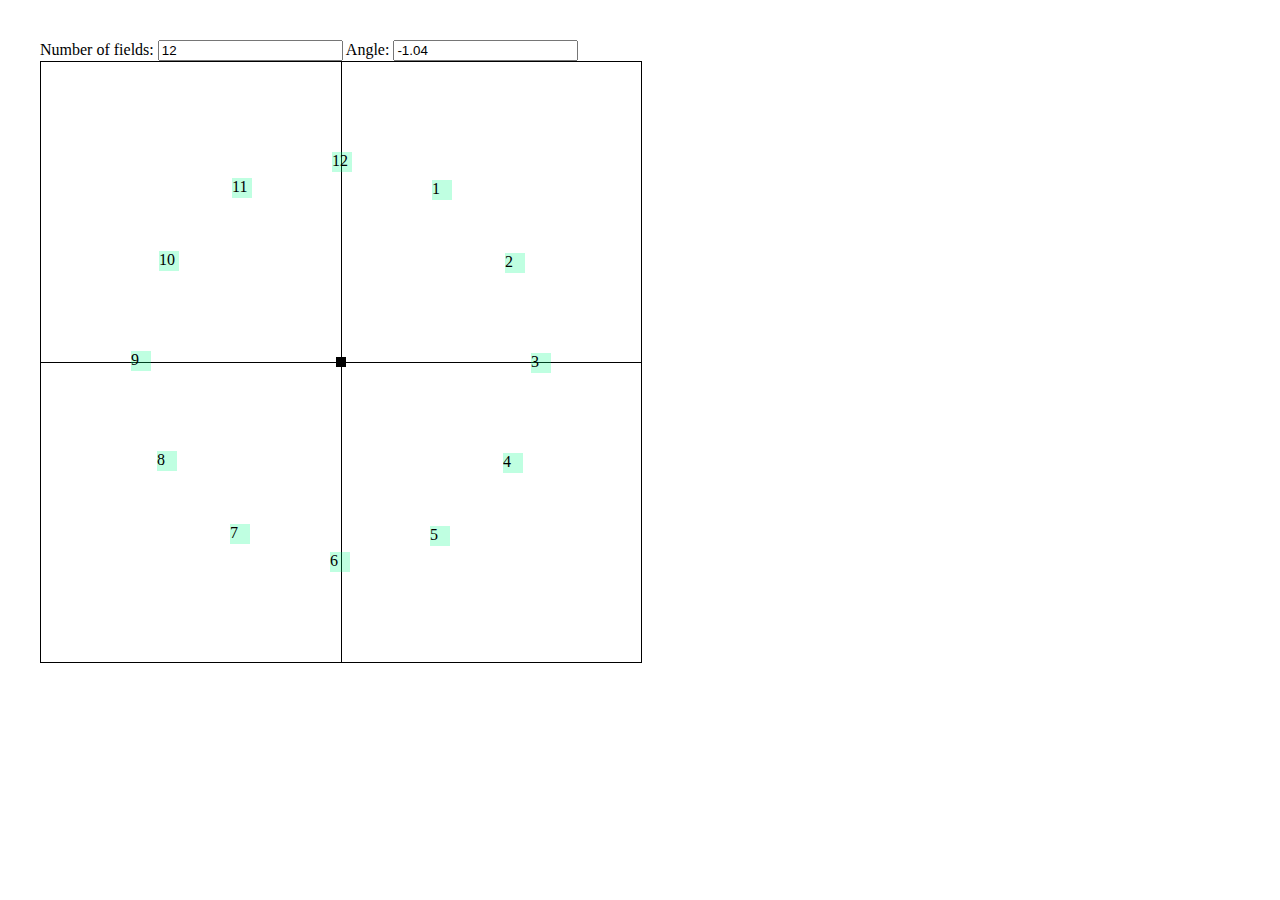
<file: Dynamic-many_Elements/index.html>
<!DOCTYPE html>
<html>
    <head lang="en">
        <meta charset="UTF-8">
        <link href="css/myStyle.css" type="text/css" rel="stylesheet">
        <title>Dynamically add many elements</title>
    </head>

    <body>
        Number of fields: <input id="fields" type="text" value="12" />
        Angle: <input id="angle" type="text" value="-1.04" />
        <div id="container">
            <div id="center"></div>
            <div id="crosshair-x"></div>
            <div id="crosshair-y"></div>
        </div>

        <!--  -->

        <!--<div class="hex hex-3">-->
            <!--<div class="inner">-->
                <!--<h4>CONTACT US</h4>-->
                <!--<hr />-->
                <!--<p>We Open Everyday</p>-->
            <!--</div>-->
            <!--<a href="#"></a>-->
            <!--<div class="corner-1"></div>-->
            <!--<div class="corner-2"></div>-->
        <!--</div>-->

        <!--<div class="hex hex-1">-->
            <!--<div class="inner">-->
                <!--<h4>CONTACT US</h4>-->
                <!--<hr />-->
                <!--<p>We Open Everyday</p>-->
            <!--</div>-->
            <!--<a href="#"></a>-->
            <!--<div class="corner-1"></div>-->
            <!--<div class="corner-2"></div>-->
        <!--</div>-->

        <!--<div class="hex hex-2">-->
            <!--<div class="inner">-->
                <!--<h4>CONTACT US</h4>-->
                <!--<hr />-->
                <!--<p>We Open Everyday</p>-->
            <!--</div>-->
            <!--<a href="#"></a>-->
            <!--<div class="corner-1"></div>-->
            <!--<div class="corner-2"></div>-->
        <!--</div>-->

        <!--<div class="hex" style="background-color: darkred;">-->
            <!--<a href="#"></a>-->
            <!--<div class="corner-1"></div>-->
            <!--<div class="corner-2"></div>-->
        <!--</div>-->

        <script src="js/jquery/jquery.min.js"></script>
        <script src="js/arrange.js"></script>
    </body>
</html>
</file>
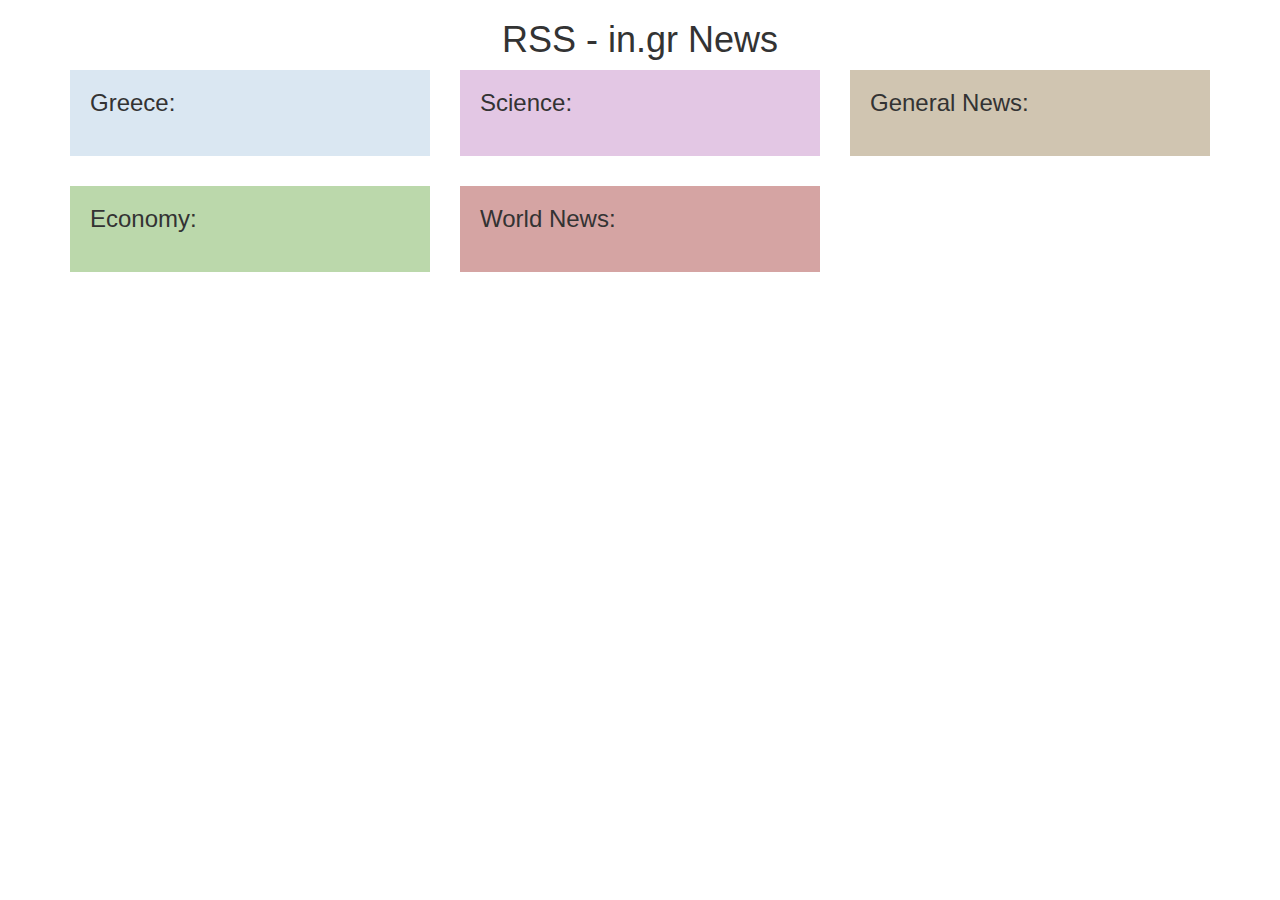
<file: inGR-RSS/index.html>
<!DOCTYPE html>
<html>
    <head>
        <!-- HTML4 -->
        <meta http-equiv="Content-Type" content="text/html; charset=windows-1252">
        <!-- HTML5 : charset - character encoding used of the page -->
        <meta charset="utf-8">
        <!-- for internet explorer -->
        <meta http-equiv="X-UA-Compatible" content="IE=edge">

        <title>RSS - in.gr - Greece news</title>

        <link href="css/bootstrap/bootstrap.min.css" rel="stylesheet">
        <link href="css/font-awesome/css/font-awesome.min.css" rel="stylesheet">
        <link href="css/index.css" rel="stylesheet">
    </head>

    <body>
        <h1 class="text-center">RSS - in.gr News</h1>
        <div class="container">

            <!-- ROW 1 -->
            <div class="row margin-bottom-30">
                <div class="col-xs-12 col-sm-4">
                    <div class="light-blue padding-20px">
                        <h3 class="no-margin">Greece:</h3>
                        <br/>
                        <div id="greece_category"></div>
                    </div>
                </div>
                <div class="col-xs-12 col-sm-4">
                    <div class="light-purple padding-20px">
                        <h3 class="no-margin">Science:</h3>
                        <br/>
                        <div id="science_news"></div>
                    </div>
                </div>

                <div class="col-xs-12 col-sm-4">
                    <div class="light-brown padding-20px">
                        <h3 class="no-margin">General News:</h3>
                        <br/>
                        <div id="general_news"></div>
                    </div>
                </div>
            </div>

            <!-- ROW 2 -->
            <div class="row margin-bottom-30">

                <div class="col-xs-12 col-sm-4">
                    <div class="light-green padding-20px">
                        <h3 class="no-margin">Economy:</h3>
                        <br/>
                        <div id="economy_news"></div>
                    </div>
                </div>

                <div class="col-xs-12 col-sm-4">
                    <div class="light-red padding-20px">
                        <h3 class="no-margin">World News:</h3>
                        <br/>
                        <div id="world_news"></div>
                    </div>
                </div>
            </div>



            <!-- WITH COLUMNS -->

            <!--<div class="row">-->

                <!--&lt;!&ndash; COLUMN 1 &ndash;&gt;-->
                <!--<div class="col-xs-12 col-sm-4">-->
                    <!--<div class="row margin-bottom-30">-->
                        <!--<div class="col-xs-12 col-sm-12">-->
                            <!--<div class="light-blue padding-20px">-->
                                <!--<h3 class="no-margin">Greece:</h3>-->
                                <!--<br/>-->
                                <!--<div id="greece_category"></div>-->
                            <!--</div>-->
                        <!--</div>-->
                    <!--</div>-->

                    <!--<div class="row margin-bottom-30">-->
                        <!--<div class="col-xs-12 col-sm-12">-->
                            <!--<div class="light-purple padding-20px">-->
                                <!--<h3 class="no-margin">Science:</h3>-->
                                <!--<br/>-->
                                <!--<div id="science_news"></div>-->
                            <!--</div>-->
                        <!--</div>-->
                    <!--</div>-->
                <!--</div>-->

                <!--&lt;!&ndash; COLUMN 2 &ndash;&gt;-->
                <!--<div class="col-xs-12 col-sm-4">-->
                    <!--<div class="row margin-bottom-30 ">-->
                        <!--<div class="col-xs-12 col-sm-12">-->
                            <!--<div class="light-brown padding-20px">-->
                                <!--<h3 class="no-margin">General News:</h3>-->
                                <!--<br/>-->
                                <!--<div id="general_news"></div>-->
                            <!--</div>-->
                        <!--</div>-->
                    <!--</div>-->

                    <!--<div class="row margin-bottom-30">-->
                        <!--<div class="col-xs-12 col-sm-12">-->
                            <!--<div class="light-green padding-20px">-->
                                <!--<h3 class="no-margin">Economy:</h3>-->
                                <!--<br/>-->
                                <!--<div id="economy_news"></div>-->
                            <!--</div>-->
                        <!--</div>-->
                    <!--</div>-->
                <!--</div>-->

                <!--&lt;!&ndash; COLUMN 3 &ndash;&gt;-->
                <!--<div class="col-xs-12 col-sm-4">-->
                    <!--<div class="row margin-bottom-30">-->
                        <!--<div class="col-xs-12 col-sm-12">-->
                            <!--<div class="light-red padding-20px">-->
                                <!--<h3 class="no-margin">World News:</h3>-->
                                <!--<br/>-->
                                <!--<div id="world_news"></div>-->
                            <!--</div>-->
                        <!--</div>-->
                    <!--</div>-->
                <!--</div>-->
            <!--</div>-->
        </div>


        <script src="js/jquery/jquery.min.js"></script>
        <script src="js/bootstrap/bootstrap.min.js"></script>
        <script type="text/javascript" src="https://www.google.com/jsapi"></script>
        <script type="text/javascript" src="js/rss-feeder.js"></script>
    </body>
</html>
</file>
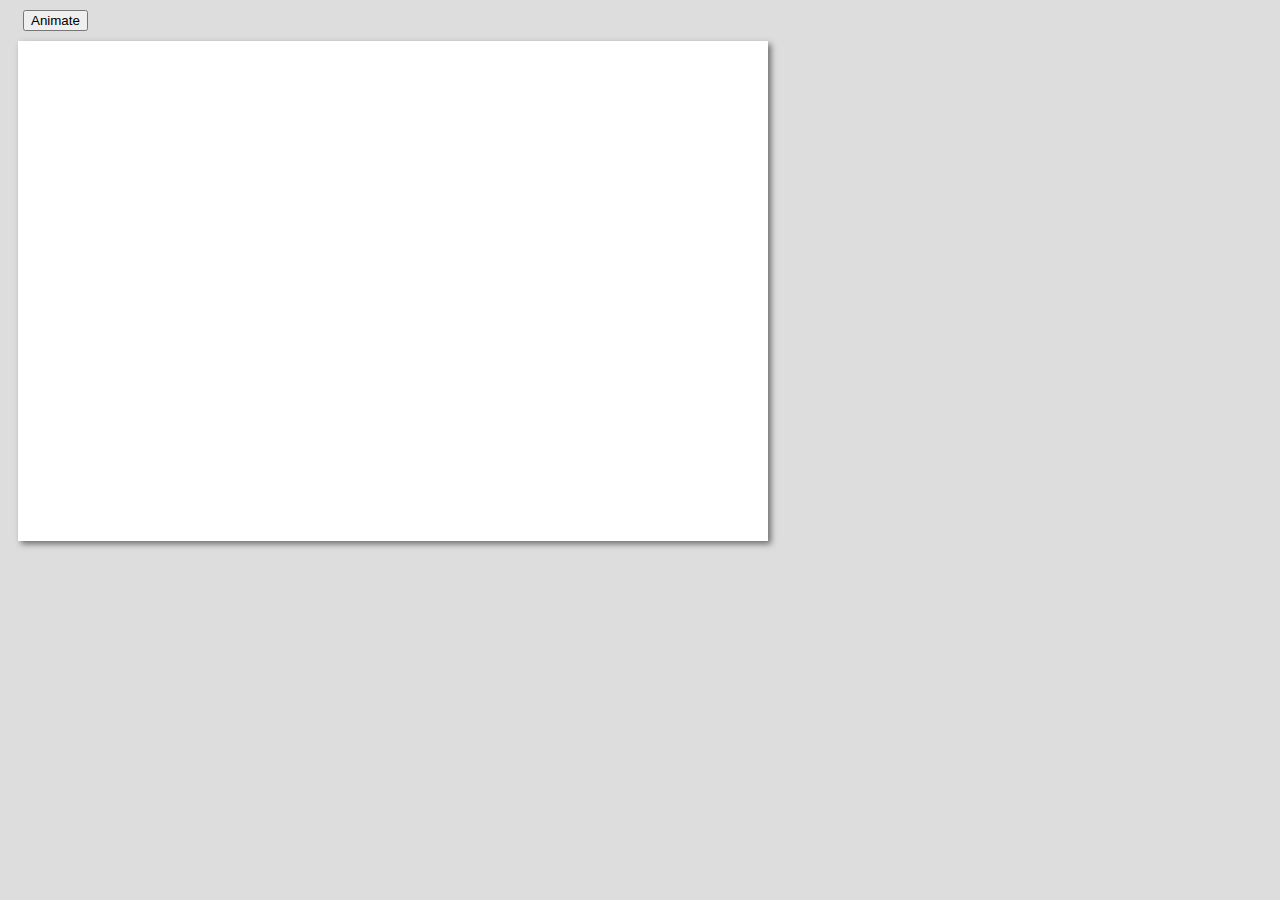
<file: Canvas_Tutorials/animation/index.html>
<!DOCTYPE html>
<!--
- Copyright (C) 2012 David Geary. This code is from the book
- Core HTML5 Canvas, published by Prentice-Hall in 2012.
-
- License:
-
- Permission is hereby granted, free of charge, to any person 
- obtaining a copy of this software and associated documentation files
- (the "Software"), to deal in the Software without restriction,
- including without limitation the rights to use, copy, modify, merge,
- publish, distribute, sublicense, and/or sell copies of the Software,
- and to permit persons to whom the Software is furnished to do so,
- subject to the following conditions:
-
- The above copyright notice and this permission notice shall be
- included in all copies or substantial portions of the Software.
-
- The Software may not be used to create training material of any sort,
- including courses, books, instructional videos, presentations, etc.
- without the express written consent of David Geary.
-
- THE SOFTWARE IS PROVIDED "AS IS", WITHOUT WARRANTY OF ANY KIND,
- EXPRESS OR IMPLIED, INCLUDING BUT NOT LIMITED TO THE WARRANTIES
- OF MERCHANTABILITY, FITNESS FOR A PARTICULAR PURPOSE AND
- NONINFRINGEMENT. IN NO EVENT SHALL THE AUTHORS OR COPYRIGHT
- HOLDERS BE LIABLE FOR ANY CLAIM, DAMAGES OR OTHER LIABILITY,
- WHETHER IN AN ACTION OF CONTRACT, TORT OR OTHERWISE, ARISING
- FROM, OUT OF OR IN CONNECTION WITH THE SOFTWARE OR THE USE OR
- OTHER DEALINGS IN THE SOFTWARE.
-->
<html>
   <head>
     <title>Using requestAnimationFrame()</title>

      <style> 
         body {
            background: #dddddd;
         }

         #canvas {
            background: #ffffff;
            cursor: pointer;
            margin-left: 10px;
            margin-top: 10px;
            -webkit-box-shadow: 3px 3px 6px rgba(0,0,0,0.5);
            -moz-box-shadow: 3px 3px 6px rgba(0,0,0,0.5);
            box-shadow: 3px 3px 6px rgba(0,0,0,0.5);
         }

         #controls {
            margin-top: 10px;
            margin-left: 15px;
         }
      </style>
   </head>

   <body>
      <div id='controls'>
         <input id='animateButton' type='button' value='Animate'/>
      </div>

      <canvas id='canvas' width='750' height='500'>
         Canvas not supported
      </canvas>

      <script src='../shared/js/requestNextAnimationFrame.js'></script>
      <script src='example.js'></script>
   </body>
</html>
</file>
<file: Dynamic-many_Elements/css/myStyle.css>
body {
    padding: 2em;
}

#container {
    width: 600px;
    height: 600px;
    border: 1px solid #000;
    position: relative;
}

#center {
    width: 10px;
    height: 10px;
    position: absolute;
    left: 295px;
    top: 295px;
    background: #000;
}

.field {
    width: 20px; height: 20px; position: absolute; background: rgba(0, 255, 134, 0.25);
}

#crosshair-x {
    width: 600px;
    height: 1px;
    background: #000;
    position: absolute;
    left: 0;
    top: 300px;
}

#crosshair-y {
    width: 1px;
    height: 600px;
    background: #000;
    position: absolute;
    left: 300px;
    top: 0;
}


.hex {
    width:150px;
    height:86px;
    background-color: #ccc;
    background-repeat: no-repeat;
    background-position: 50% 50%;
    background-size: auto 173px;
    position: relative;
    float:left;
    margin:25px 5px;
    text-align:center;
    zoom:1;
}

.hex.hex-gap {
    margin-left: 86px;
}

.hex a {
    display:block;
    width: 100%;
    height:100%;
    text-indent:-9999em;
    position:absolute;
    top:0;
    left:0;
}

.hex .corner-1,
.hex .corner-2 {
    position: absolute;
    top:0;
    left:0;
    width:100%;
    height:100%;
    background: inherit;
    z-index:-2;
    overflow:hidden;
    backface-visibility: hidden;
}

.hex .corner-1 {
    z-index:-1;
    transform: rotate(60deg);
}

.hex .corner-2 {
    transform: rotate(-60deg);
}

.hex .corner-1:before,
.hex .corner-2:before {
    width: 173px;
    height:	173px;
    content: '';
    position: absolute;
    background: inherit;
    top:0;
    left: 0;
    z-index: 1;
    background: inherit;
    background-repeat:no-repeat;
    backface-visibility: hidden;
}


.hex .corner-1:before {
    transform: rotate(-60deg) translate(-87px, 0px);
    transform-origin: 0 0;
}

.hex .corner-2:before {
    transform: rotate(60deg) translate(-48px, -11px);
    bottom:0;
}



/* Custom styles*/
.hex .inner {
    color:#eee;
}

.hex h4 {
    font-family: 'Josefin Sans', sans-serif;
    margin:0;
}

.hex hr {
    border:0;
    border-top:1px solid #eee;
    width:60%;
    margin:15px auto;
}

.hex p {
    font-size:16px;
    font-family: 'Kotta One', serif;
    width:80%;
    margin:0 auto;
}

.hex.hex-1 {
    background: #74cddb;
}

.hex.hex-2 {
    background: #f5c53c;
}

.hex.hex-3 {
    background: #80b971;
}
</file>
<file: inGR-RSS/css/index.css>
ul{
    padding: 0px;
}

li{
    border: 1px solid #848181;
    padding: 5px;
    border-radius: 3px;
    margin-bottom: 10px;
    list-style-type: none;
}

.light-blue {
    background-color: rgba(51, 122, 183, 0.18);
}

.light-brown {
    background-color: rgba(138, 109, 59, 0.4);
}
.light-purple {
    background-color: rgba(132, 14, 138, 0.23);
}
.light-green {
    background-color: rgba(48, 138, 0, 0.33);
}
.light-red {
    background-color: rgba(138, 3, 0, 0.36);
}

.margin-bottom-30{
    margin-bottom: 30px;
}

.padding-20px{
    padding: 20px;
}
.no-margin{
    margin: 0px;
}
</file>
